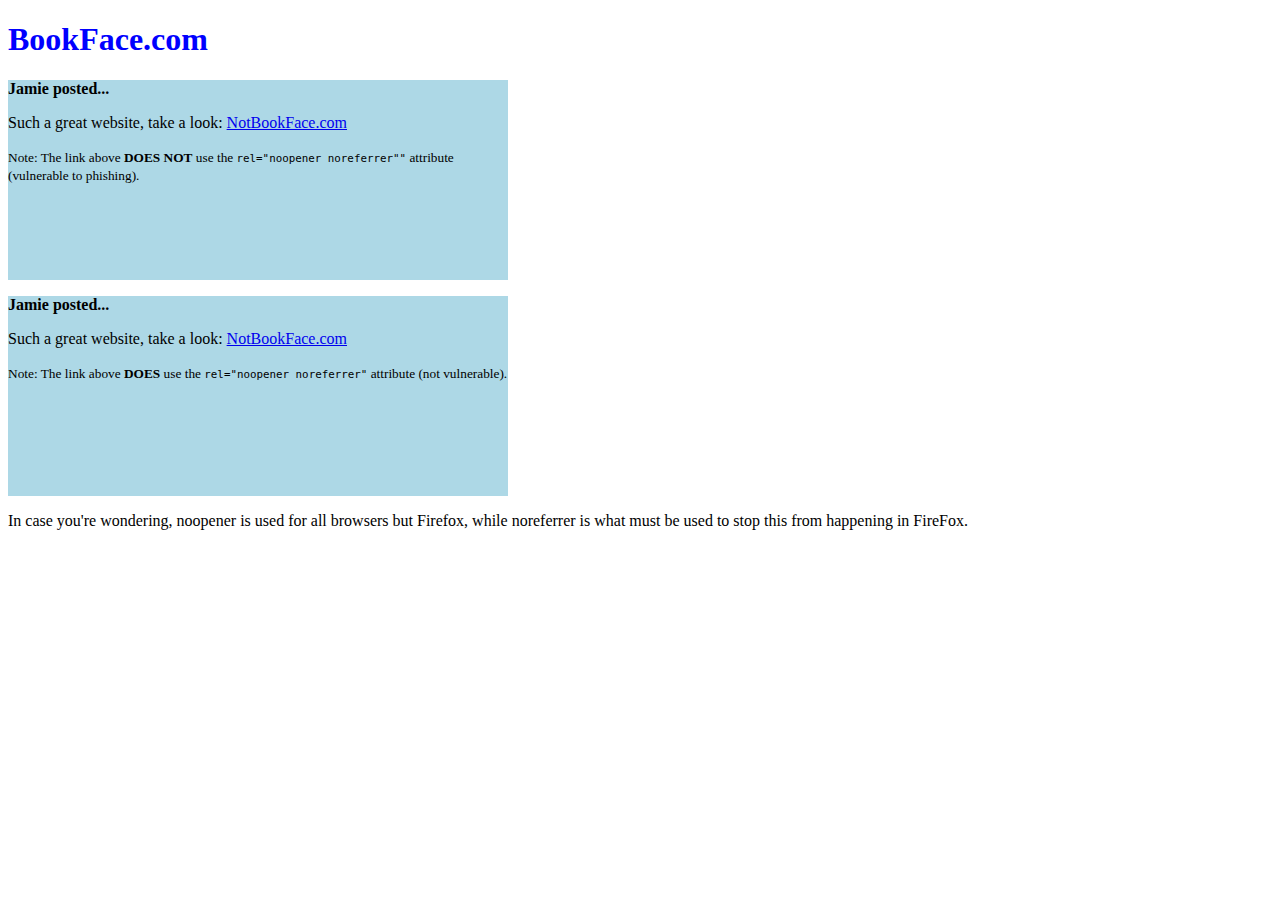
<file: index.html>
<!DOCTYPE html>
<html>
    <head>
    <link REL="StyleSheet" TYPE="text/css" HREF="styles.css">
    <title>Rel NoOpener Phishing Example</title>
    </head>

    <body>
    <h1>BookFace.com</h1>
    
    <div class="post">
        <p><b>Jamie posted...</b></p>
        <p>Such a great website, take a look: <a href="opened-link.html" target="_blank">NotBookFace.com</a></p>

        <small>Note: The link above <b>DOES NOT</b> use the <code>rel="noopener noreferrer""</code> attribute (vulnerable to phishing).</small>
    </div>

    <div class="post">
        <p><b>Jamie posted...</b></p>
        <p>Such a great website, take a look: <a href="opened-link.html" target="_blank" rel="noopener noreferrer">NotBookFace.com</a></p>

        <small>Note: The link above <b>DOES</b> use the <code>rel="noopener noreferrer"</code> attribute (not vulnerable).</small>
    </div>
	
	<p>In case you're wondering, noopener is used for all browsers but Firefox, while noreferrer is what must be used to stop
       this from happening in FireFox.</p>
    </body>
</html>
</file>
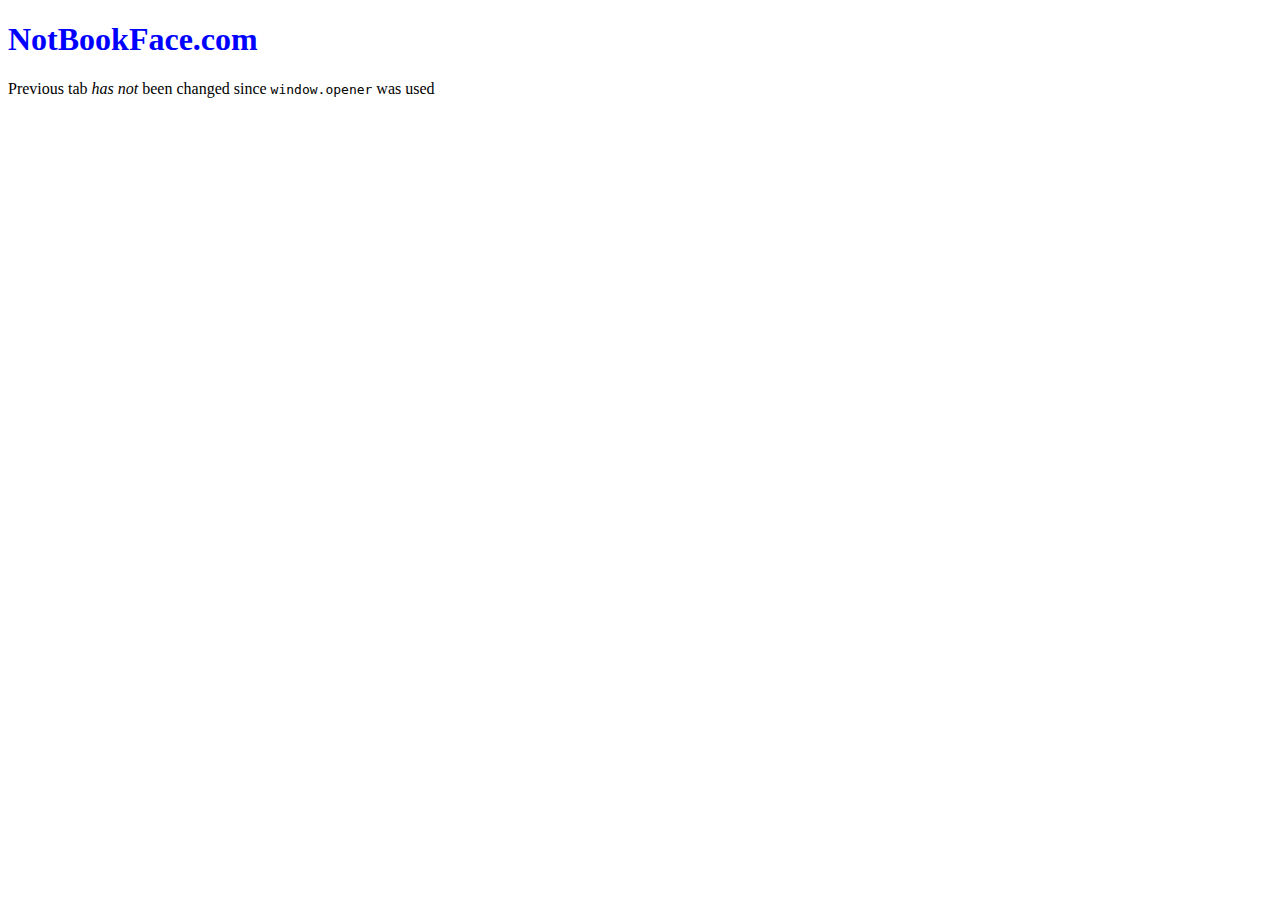
<file: opened-link.html>
<!DOCTYPE html>
<html>
    <head>
    <link REL="StyleSheet" TYPE="text/css" HREF="styles.css">
    <title>Go back to the previous tab now!</title>
    </head>
    
    <body>

    <h1>NotBookFace.com</h1>
    <p/>

    <script>
    if (window.opener) {
        opener.location = 'https://twitter.com/Jamie_Farrelly/status/769653000994451456';
        document.querySelector('p').innerHTML = 'This is when things get a little scary. Go back to the previous tab now';
    } else {
        document.querySelector('p').innerHTML = 'Previous tab <em>has not</em> been changed since <code>window.opener</code> was used';
    }
    </script>
    </body>
</html>
</file>
<file: styles.css>
h1 {
    color: blue;
}

.post {
    background-color: lightblue;
    width: 500px;
    height: 200px;
}
</file>
